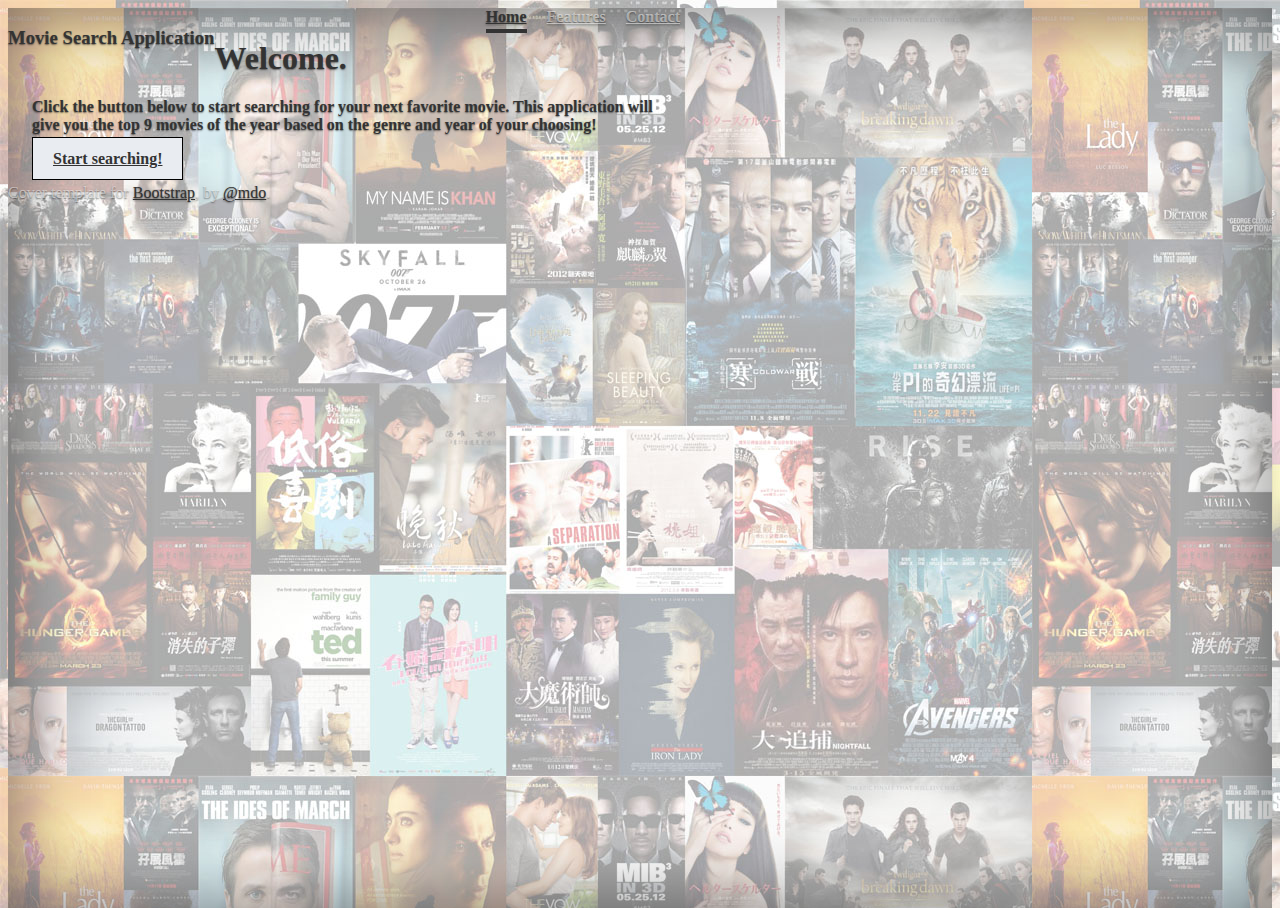
<file: index.html>
<!doctype html>
<html lang="en">
  <head>
    <meta charset="utf-8">
    <meta name="viewport" content="width=device-width, initial-scale=1, shrink-to-fit=no">
    <meta name="description" content="">
    <meta name="author" content="">

    <title>Movie Search Cover Page</title>

    <!-- Bootstrap core CSS -->
    <link rel="stylesheet" href="https://stackpath.bootstrapcdn.com/bootstrap/4.1.3/css/bootstrap.min.css" integrity="sha384-MCw98/SFnGE8fJT3GXwEOngsV7Zt27NXFoaoApmYm81iuXoPkFOJwJ8ERdknLPMO" crossorigin="anonymous">

    <!-- Custom styles for this template -->
    <link href="cover.css" rel="stylesheet">
  </head>

  <body class="text-center">

    <div class="cover-container d-flex w-100 h-100 p-3 mx-auto flex-column">
      <header class="masthead mb-auto">
        <div class="inner">
          <h3 class="masthead-brand">Movie Search Application</h3>
          <nav class="nav nav-masthead justify-content-center">
            <a class="nav-link active" href="#">Home</a>
            <a class="nav-link" href="#">Features</a>
            <a class="nav-link" href="contact.html">Contact</a>
          </nav>
        </div>
      </header>

      <main role="main" class="inner cover">
        <h1 class="cover-heading">Welcome.</h1>
        <p id="cover-description" class="lead">Click the button below to start searching for your next favorite movie. This application will give you the top 9 movies of the year based on the genre and year of your choosing!</p>
        <p class="lead">
          <a target="_blank" href="finalMovieSearch.html" class="btn btn-lg btn-secondary">Start searching!</a>
        </p>
      </main>

      <footer class="mastfoot mt-auto">
        <div class="inner">
          <p>Cover template for <a href="https://getbootstrap.com/">Bootstrap</a>, by <a href="https://twitter.com/mdo">@mdo</a>.</p>
        </div>
      </footer>
    </div>


    <!-- Bootstrap core JavaScript
    ================================================== -->
    <!-- Placed at the end of the document so the pages load faster -->
    <script src="https://code.jquery.com/jquery-3.3.1.slim.min.js" integrity="sha384-q8i/X+965DzO0rT7abK41JStQIAqVgRVzpbzo5smXKp4YfRvH+8abtTE1Pi6jizo" crossorigin="anonymous"></script>
    <script>window.jQuery || document.write('<script src="https://code.jquery.com/jquery-3.3.1.slim.min.js"  integrity="sha256-3edrmyuQ0w65f8gfBsqowzjJe2iM6n0nKciPUp8y+7E=" crossorigin="anonymous"><\/script>')</script>
    <script src="https://cdnjs.cloudflare.com/ajax/libs/popper.js/1.14.3/umd/popper.min.js" integrity="sha384-ZMP7rVo3mIykV+2+9J3UJ46jBk0WLaUAdn689aCwoqbBJiSnjAK/l8WvCWPIPm49" crossorigin="anonymous"></script>
    <script src="https://stackpath.bootstrapcdn.com/bootstrap/4.1.3/js/bootstrap.min.js" integrity="sha384-ChfqqxuZUCnJSK3+MXmPNIyE6ZbWh2IMqE241rYiqJxyMiZ6OW/JmZQ5stwEULTy" crossorigin="anonymous"></script>
  </body>
</html>
</file>
<file: cover.css>
/*
 * Globals
 */

/* Links */
a,
a:focus,
a:hover {
  color: #333;
}

/* Custom default button */
.btn-secondary,
.btn-secondary:hover,
.btn-secondary:focus {
  color: #333;
  text-shadow: none; /* Prevent inheritance from `body` */
  background-color: #e9ecf1;
  border: .05rem solid rgb(0, 0, 0);
}


/*
 * Base structure
 */

html,
body {
  height: 100%;
  background-color: #333;
  background-image: url("backgroundImageIndex.jpg");
}

body {
  display: -ms-flexbox;
  display: flex;
  color: #333;
  text-shadow: 0 .05rem .1rem rgba(0, 0, 0, .5);
  box-shadow: inset 0 0 5rem rgba(0, 0, 0, .5);
}

.cover-container {
  max-width: 42em;
}


/*
 * Header
 */
.masthead {
  margin-bottom: 2rem;
}

.masthead-brand {
  margin-bottom: 0;
}

.nav-masthead .nav-link {
  padding: .25rem 0;
  font-weight: 700;
  color: rgba(255, 255, 255, .5);
  background-color: transparent;
  border-bottom: .25rem solid transparent;
}

.nav-masthead .nav-link:hover,
.nav-masthead .nav-link:focus {
  border-bottom-color: rgba(255, 255, 255, .25);
}

.nav-masthead .nav-link + .nav-link {
  margin-left: 1rem;
}

.nav-masthead .active {
  color: #333;
  border-bottom-color: #333;
}

@media (min-width: 48em) {
  .masthead-brand {
    float: left;
  }
  .nav-masthead {
    float: right;
  }
}


/*
 * Cover
 */
.cover {
  padding: 0 1.5rem;
}
.cover .btn-lg {
  padding: .75rem 1.25rem;
  font-weight: 700;
}

#cover-description {
  font-weight: 600;
}

/*
 * Footer
 */
.mastfoot {
  color: rgba(255, 255, 255, .5);
}
</file>
